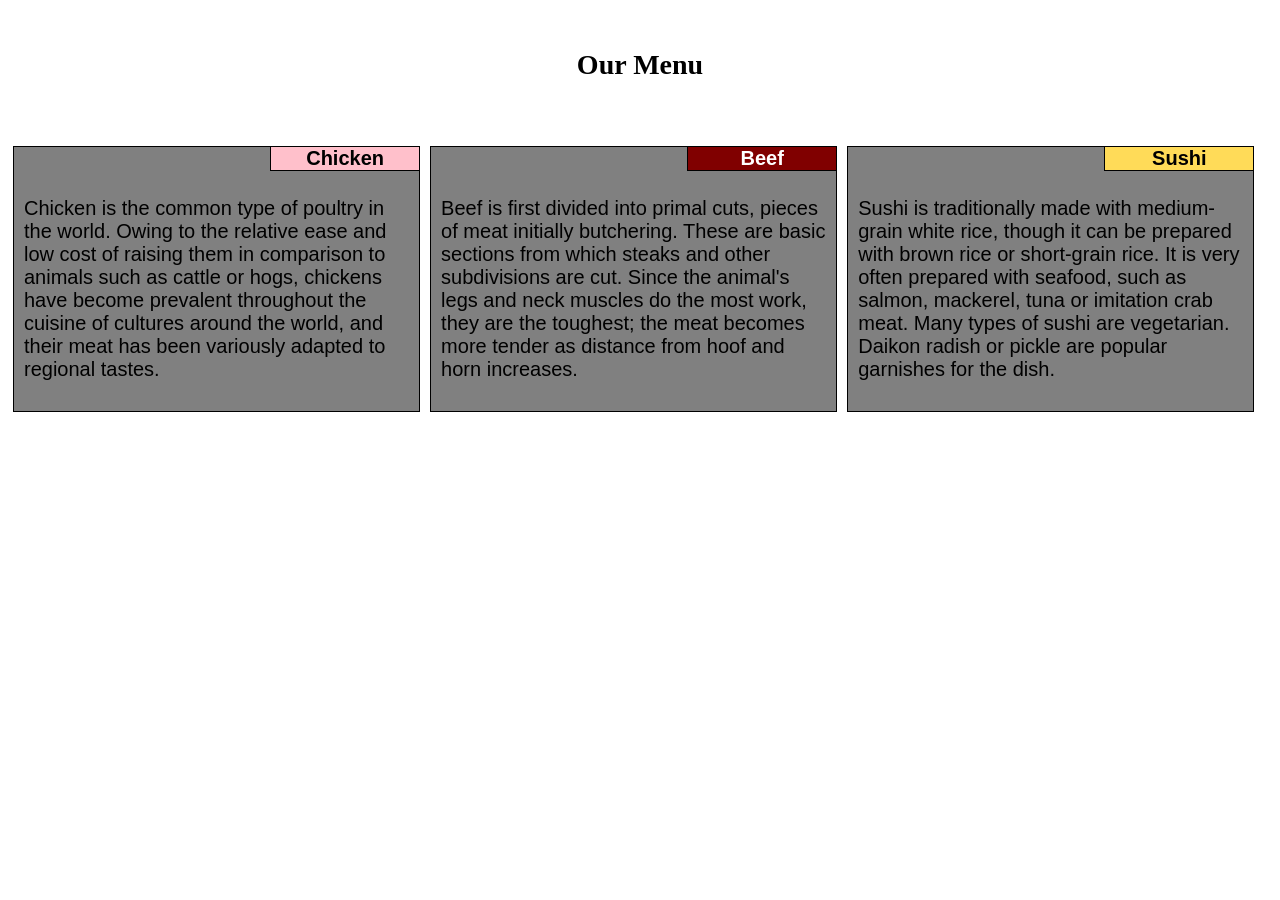
<file: module2_solution/index.html>
<!DOCTYPE html>
<html>
<head>
<meta charset="utf-8">
<meta name="viewport" content="width=device-width, initial-scale=1">
<link rel="stylesheet" href="stylesheet.css">
<title>Assginment of Module 2</title>
</head>
<body>
<h1>Our Menu</h1>
<div class="row">
	<div class="col-lg-4 col-md-6 col-sm-12">
		<div class="box">
	   <p id="section" class="color1">Chicken</p>
	<p id="p">Chicken is the common type of poultry in the world. Owing to the relative ease and low cost of raising them in comparison to animals such as cattle or hogs, chickens have become prevalent throughout the cuisine of cultures around the world, and their meat has been variously adapted to regional tastes.</p>
    </div>
    </div>
	<div class="col-lg-4 col-md-6 col-sm-12">
		<div class="box">
	   <p id="section" class="color2">Beef</p>
	<p id="p">Beef is first divided into primal cuts, pieces of meat initially butchering. These are basic sections from which steaks and other subdivisions are cut. Since the animal's legs and neck muscles do the most work, they are the toughest; the meat becomes more tender as distance from hoof and horn increases.</p>
    </div>
    </div>
	<div class="col-lg-4 col-md-12 col-sm-12">
		<div class="box">
	   <p id="section" class="color3">Sushi</p>
	<p id="p">Sushi is traditionally made with medium-grain white rice, though it can be prepared with brown rice or short-grain rice. It is very often prepared with seafood, such as salmon, mackerel, tuna or imitation crab meat. Many types of sushi are vegetarian. Daikon radish or pickle are popular garnishes for the dish.</p>
    </div>
    </div>
</div>
</body>
</html>
</file>
<file: module2_solution/stylesheet.css>
*{
    box-sizing: border-box;
}
h1 {
	margin-bottom: 20px;
	font-family: comic sans MS;
	text-align: center;
	font-size: 1.75em;
	padding: 30px 0px;
}
#section {
	border: 1px solid black;
	font-family: helvetica;
	font-size: 1.25em;
	font-weight: 700;
	width: 150px;
	padding: 0px;
	text-align: center;
	position: absolute;
	top: -15px;
	right: 5px;
}
.box {
	border: 1px solid black;
	background-color: gray;
	margin: 5px;
}
#p {
	font-family: helvetica;
	margin-top: 10px auto;
	padding: 30px 10px 10px 10px;
	font-size: 20px;
}
.color1 {
	background-color: pink;
}
.color2 {
	background-color: maroon;
	color: white;
}
.color3 {
	background-color: #ffdb58;
}
.row{
	width: 100%;
	display: table;
}
	@media (min-width: 992px) {
	.col-lg-1, .col-lg-2, .col-lg-3, .col-lg-4, .col-lg-5, .col-lg-6, .col-lg-7, .col-lg-8, .col-lg-9, .col-lg-10, .col-lg-11, .col-lg-12{
	float: left;
	position: relative;
    margin-top: 10px;
    margin-bottom: 10px;	
}
.col-lg-1 {width: 8.33%;}
.col-lg-2 {width: 16.66%;}
.col-lg-3 {width: 25%;}
.col-lg-4 {width: 33%;}
.col-lg-5 {width: 41.66%;}
.col-lg-6 {width: 50%;}
.col-lg-7 {width: 58.33%;}
.col-lg-8 {width: 25%;}
.col-lg-9 {width: 74.99%;}
.col-lg-10 {width: 83.33%;}
.col-lg-11 {width: 91.66%;}
.col-lg-12 {width: 100%;}
}
@media (max-width: 991px) and (min-width: 768px) {
	.col-md-1, .col-md-2, .col-md-3, .col-md-4, .col-md-5, .col-md-6, .col-md-7, .col-md-8, .col-md-9, .col-md-10, .col-md-11, .col-md-12{
	float: left;
	position: relative;
    margin-top: 10px;
    margin-bottom: 10px;
}
.col-md-1 {width: 8.33%;}
.col-md-2 {width: 16.66%;}
.col-md-3 {width: 25%;}
.col-md-4 {width: 33%;}
.col-md-5 {width: 41.66%;}
.col-md-6 {width: 50%;}
.col-md-7 {width: 58.33%;}
.col-md-8 {width: 25%;}
.col-md-9 {width: 74.99%;}
.col-md-10 {width: 83.33%;}
.col-md-11 {width: 91.66%;}
.col-md-12 {width: 100%;}
}
@media only screen and (max-width: 767px){
	.col-sm-1, .col-sm-2, .col-sm-3, .col-sm-4, .col-sm-5, .col-sm-6, .col-sm-7, .col-sm-8, .col-sm-9, .col-sm-10, .col-sm-11, .col-sm-12{
	float: left;
	position: relative;
    margin-top: 10px;
    margin-bottom: 10px;
}
.col-sm-1 {width: 8.33%;}
.col-sm-2 {width: 16.66%;}
.col-sm-3 {width: 25%;}
.col-sm-4 {width: 33%;}
.col-sm-5 {width: 41.66%;}
.col-sm-6 {width: 50%;}
.col-sm-7 {width: 58.33%;}
.col-sm-8 {width: 25%;}
.col-sm-9 {width: 74.99%;}
.col-sm-10 {width: 83.33%;}
.col-sm-11 {width: 91.66%;}
.col-sm-12 {width: 100%;}
}
</file>
